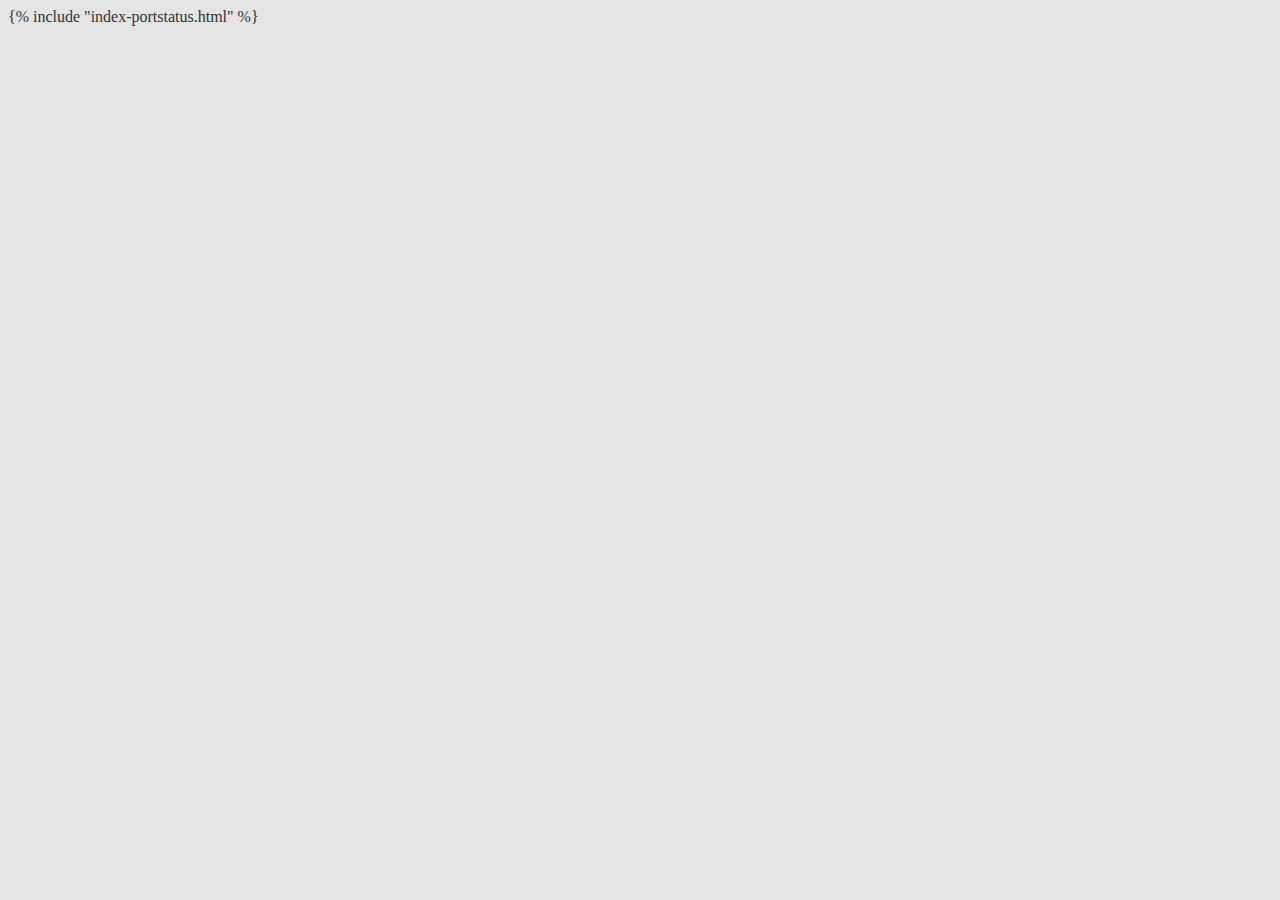
<file: heaven/src/web/templates/index.html>
<!doctype html>
<html>
<head>
    <meta charset="utf-8"/>
    <style>
        html {
            color-scheme: light dark;
            --primary-color: light-dark(#333, #fafafa);
            --primary-background: light-dark(#e4e4e4, #121212);
            --highlight-color: light-dark(hotpink, lime);
        }

        .outer td {
            border: 1px solid var(--primary-color);
            padding: 3px 5px;
        }
        .inner td {
            border: none;
            padding: 1px;
        }
        a {
            color: var(--primary-color);
        }

        #portstatus {
            background: var(--primary-background);
            color: var(--primary-color);
        }

    </style>
    <script>
        async function abortJob(job) {
            await fetch("/port/" + job + "/abort");
        }

        function createReloader(divId, page) {
            async function reloadHeader() {
                const response = await fetch(page);
                const data = await response.text();
                document.getElementById(divId).innerHTML = data;
            }

            setInterval(reloadHeader, 1000);
        }

        createReloader("portstatus", "portstatus.html");
    </script>
</head>
<body id="portstatus">
{% include "index-portstatus.html" %}
</body>
</html>
</file>
